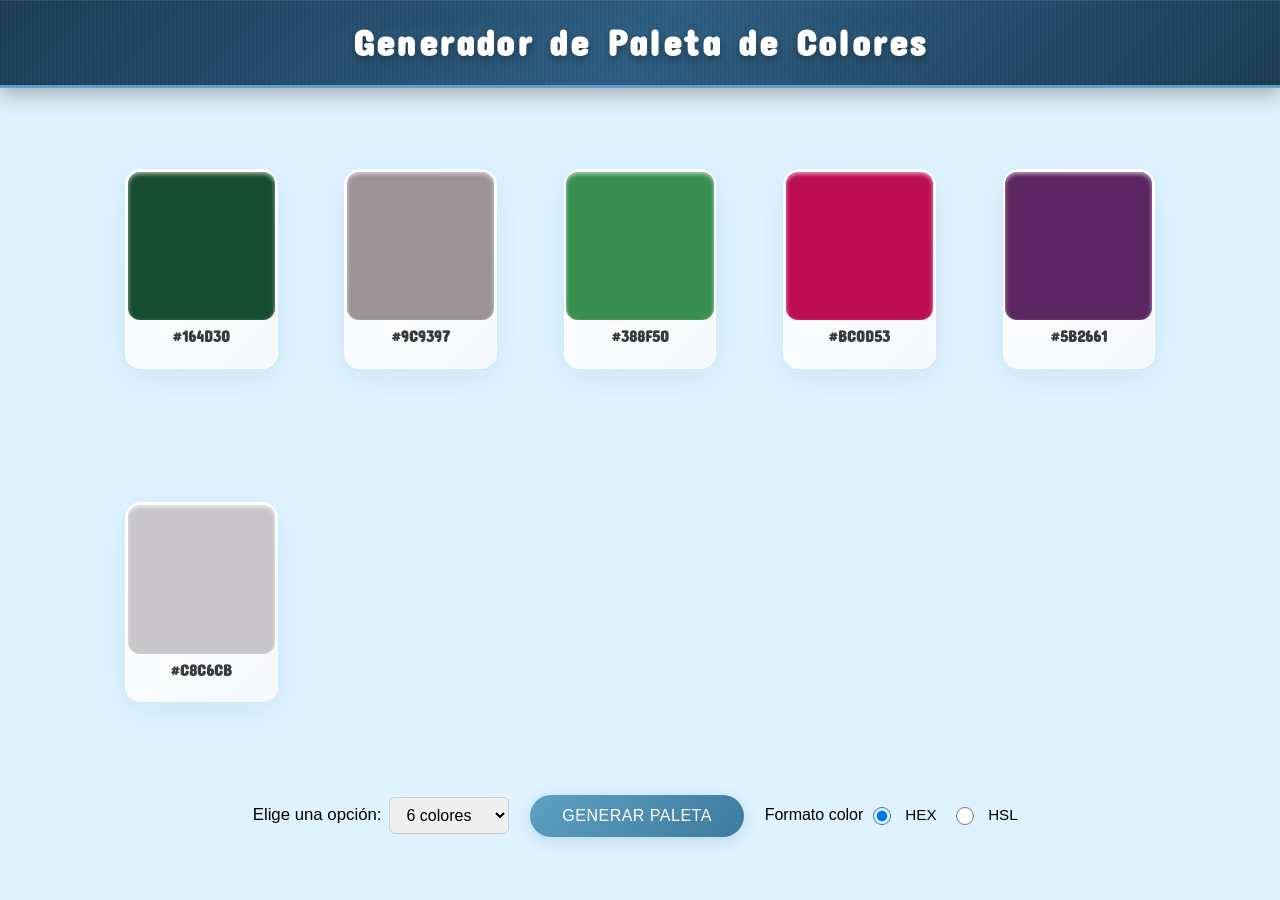
<file: index.html>
<!doctype html>
<html lang="en">
  <head>
    <meta charset="UTF-8" />
    <meta name="viewport" content="width=device-width, initial-scale=1.0" />
    <title>Document</title>
    <!-- Archivo de estilos CSS -->
    <link rel="stylesheet" href="CSS/style.css" />
    <!-- Archivo conexion con Javascript -->
    <script src="JS/script.js" defer></script>
    <link rel="preconnect" href="https://fonts.googleapis.com">
    <link rel="preconnect" href="https://fonts.gstatic.com" crossorigin>
    <link href="https://fonts.googleapis.com/css2?family=Concert+One&display=swap" rel="stylesheet">
  </head>
  <body>
    <!-- Encabezado -->
    <header>
      <!-- Titulo principal -->
      <h1 id="encabezado" class="titulo">Generador de Paleta de Colores</h1>
    </header>

    <!-- principal -->
    <main id="principal" class="contenedor-principal">
      <!-- Article contenedor de tarjetas -->
      <article id="articulo" class="contenedor-colores">
        <!-- Tarjetas de los colores -->
        <!--         <div id="marco-tarjeta">
          <div id="tarjeta" class="card1"></div>
          color
        </div>
        <div id="marco-tarjeta">
          <div id="tarjeta" class="card2"></div>
          Color
        </div>
        <div id="marco-tarjeta">
          <div id="tarjeta" class="card3"></div>
          Color
        </div>
        <div id="marco-tarjeta">
          <div id="tarjeta" class="card4"></div>
          Color
        </div>
        <div id="marco-tarjeta">
          <div id="tarjeta" class="card5"></div>
          Color
        </div>
        <div id="marco-tarjeta">
          <div id="tarjeta" class="card6"></div>
          Color
        </div> -->
      </article>
    </main>
    <!-- Botones -->
    <section id="articulo-botones" class="contenedor-botones">
      
      

      <div class="contenedor-opciones">
        <label for="opciones">Elige una opción:</label>
        <select name="opciones" id="opciones">
        <option value="6">6 colores</option>
        <option value="8">8 colores</option>
        <option value="9">9 colores</option>
        </select>
      </div>

      <div class="contenedor-btngenerar-paleta">
        <button id="generar-paleta" class="boton-generar-paleta">
        Generar paleta
        </button>
      </div>

      <div class="formato-color">
        <legend>Formato color</legend>
        <input
          type="radio"
          id="hexadecimal"
          name="color-codigo"
          value="HEX"
          required
          checked
        />
        <label for="hexadecimal">HEX</label><br />

        <input type="radio" 
        id="hsl"
        name="color-codigo" 
        value="HSL" />
        <label for="hsl">HSL</label><br />

      </div>
      
     
    </section>

    <footer>
      <div id="mensaje-alerta" class="mensaje-oculto">
      </div>
    </footer>
</html>
</file>
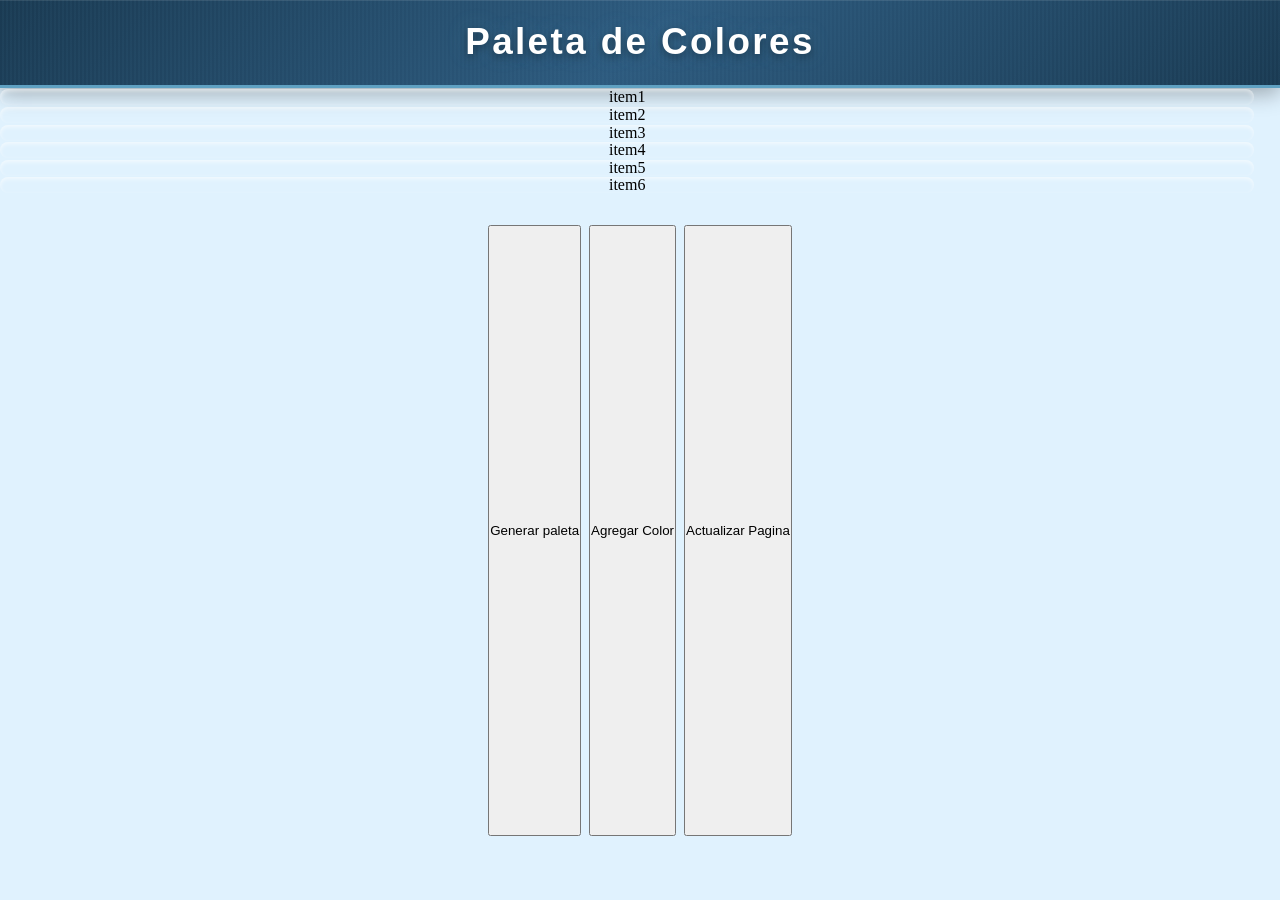
<file: HTML/index.html>
<!doctype html>
<html lang="en">
  <head>
    <meta charset="UTF-8" />
    <meta name="viewport" content="width=device-width, initial-scale=1.0" />
    <title>Document</title>
    <link rel="stylesheet" href="/CSS/style.css" />
  </head>
  <body>
    <header>
      <h1 id="encabezado" class="titulo">Paleta de Colores</h1>
    </header>
    <section>
      <div id="contenedor" class="contenedorPaletas">
        <div id="tarjeta" class="card1">item1</div>
        <div id="tarjeta" class="card2">item2</div>
        <div id="tarjeta" class="card3">item3</div>
        <div id="tarjeta" class="card4">item4</div>
        <div id="tarjeta" class="card5">item5</div>
        <div id="tarjeta" class="card6">item6</div>
      </div>
    </section>
    <main>
      <button id="generarPaleta" class="botonGenerarPaleta">
        Generar paleta
      </button>
      <button id="agregarColor" class="botonAgregarColor">Agregar Color</button>
      <button id="refrescarPagina" class="botonRefrescarPagina">
        Actualizar Pagina
      </button>
    </main>

    <footer id="info_pagina" class="footerPagina"></footer>
  </body>
</html>
</file>
<file: CSS/style.css>
/* ===============================================================================
Reset y configuración base
================================================================================== */
* {
    margin: 0;
    padding: 0;
    box-sizing: border-box;
}

html {
    font-size: 100%;
}



/* ===============================================================================
Variables y utilidades
================================================================================== */

:root {
    --background-pagina: #E0F2FE;
}

/* ===============================================================================
Tipografía
================================================================================== */
.label-color {
    font-family: "Concert One", sans-serif;
    font-size: 1rem;
    color: #3c3a3a;
    margin-top: 0.5rem;
    font-weight: 600;
    font-style: normal;
}


/* ===============================================================================
layout
================================================================================== */
body {
    line-height: 1.0;
    background: var(--background-pagina);


}

header {
    background: linear-gradient(135deg, #1a3a52 0%, #2d5a7e 50%, #1a3a52 100%);
    text-align: center;
    padding: 1.2rem 1rem;
    box-shadow:
        0 6px 20px rgba(0, 0, 0, 0.3),
        inset 0 1px 0 rgba(255, 255, 255, 0.1);
    border-bottom: 3px solid #5fa1c2;
    position: relative;
    overflow: hidden;
}

header::before {
    content: '';
    position: absolute;
    top: 0;
    left: 0;
    right: 0;
    bottom: 0;
    background:
        repeating-linear-gradient(90deg,
            transparent,
            transparent 2px,
            rgba(95, 161, 194, 0.05) 2px,
            rgba(95, 161, 194, 0.05) 4px);
    pointer-events: none;
}

h1 {
    font-family: "Concert One", sans-serif;
    font-size: 2.2rem;
    color: #ffffff;
    text-align: center;
    font-weight: 700;
    font-style: normal;
    letter-spacing: 0.15rem;
    text-shadow:
        0 3px 8px rgba(0, 0, 0, 0.4),
        0 0 20px rgba(95, 161, 194, 0.3);
    margin: 0;
    padding: 0.3rem 0;
    position: relative;
    z-index: 1;
    transition: all 0.3s ease;
}

h1:hover {
    transform: scale(1.03);
    text-shadow:
        0 5px 12px rgba(0, 0, 0, 0.5),
        0 0 30px rgba(95, 161, 194, 0.5),
        0 0 40px rgba(144, 202, 249, 0.3);
}

main {
    padding: 1rem;
    display: flex;
    min-height: 60vh;
    justify-content: center;
    position: relative;
    overflow: hidden;
    gap: 0.5rem;
    flex-wrap: wrap;
}


.contenedor-colores {
    display: grid;
    grid-template-columns: repeat(auto-fit, minmax(120px, 1fr));
    gap: 1rem;
    width: 100%;
    max-width: 1200px;
    align-items: center;
    justify-items: center;
    position: relative;
    z-index: 1;
    animation: fadeInGrid 0.6s ease-out;
    margin-top: 1.3rem;
    padding: 0 1rem;
}



#marco-tarjeta {
    background: linear-gradient(135deg, #ffffff 0%, #f5f9fc 100%);
    border-radius: 16px;
    overflow: hidden;
    transition: all 0.4s cubic-bezier(0.34, 1.56, 0.64, 1);
    width: 80%;
    height: 50px;
    display: flex;
    flex-direction: column;
    justify-content: flex-start;
    align-items: center;
    box-shadow: 0 8px 32px rgba(95, 161, 194, 0.15);
    border: 1px solid rgba(255, 255, 255, 0.8);
    backdrop-filter: blur(10px);
    position: relative;
}

#tarjeta {
    border-radius: 12px;
    overflow: hidden;
    transition: all 0.4s cubic-bezier(0.34, 1.56, 0.64, 1);
    width: 98%;
    height: 75%;
    display: flex;
    justify-content: center;
    align-items: center;
    margin-top: 0.1rem;
    position: relative;
    box-shadow: inset 0 2px 4px rgba(255, 255, 255, 0.6);
}


#marco-tarjeta:hover #tarjeta {
    transform: translateY(-2px);
    box-shadow: inset 0 2px 4px rgba(255, 255, 255, 0.6), 0 12px 24px rgba(95, 161, 194, 0.3);
}

#marco-tarjeta:hover {
    transform: translateY(-8px) rotateX(5deg);
    box-shadow: 0 16px 48px rgba(95, 161, 194, 0.25), 0 0 20px rgba(95, 161, 194, 0.1);
    border-color: rgba(95, 161, 194, 0.3);
}

#marco-tarjeta:hover .label-color {
    transform: translateY(-2px);
    color: #080909;
    font-weight: 400;
}


/* footer */

footer {
    background-color: var(--background-pagina);
}

#mensaje-alerta {
    opacity: 0;
    text-align: center;
    font-family: 'Gill Sans', 'Gill Sans MT', Calibri, 'Trebuchet MS', sans-serif;
    font-size: 1.2rem;
    color: rgb(6, 68, 113);
    font-weight: 700;
    margin-top: 1.5rem;
}

#mensaje-alerta.mostrar {
    opacity: 1;
}



/* ===============================================================================
Componentes
================================================================================== */


.contenedor-botones {
    width: 100%;
    display: flex;
    justify-content: center;
    flex-direction: row;
    padding: 1rem 0.5rem;
    gap: 1rem;
    align-items: center;
    flex-wrap: wrap;
    margin-top: 1rem;
}

.boton-generar-paleta {
    background: linear-gradient(135deg, #5fa1c2, #3d7a9e);
    color: white;
    font-family: 'Gill Sans', 'Gill Sans MT', Calibri, 'Trebuchet MS', sans-serif;
    font-size: 8;
    font-weight: 0.1rem;
    padding: 0.75rem 1.5rem;
    border: none;
    border-radius: 25px;
    cursor: pointer;
    transition: all 0.3s ease;
    box-shadow: 0 4px 15px rgba(95, 161, 194, 0.3);
    letter-spacing: 0.5px;
    text-transform: uppercase;
}

.boton-generar-paleta:hover {
    background: linear-gradient(135deg, #3d7a9e, #2d5a7e);
    transform: translateY(-3px);
    box-shadow: 0 8px 20px rgba(95, 161, 194, 0.5);
}

.boton-generar-paleta:active {
    transform: translateY(-1px);
    box-shadow: 0 4px 10px rgba(95, 161, 194, 0.3);
}

.contenedor-opciones {
    display: flex;
    gap: 0.5rem;
    font-family: 'roboto', sans-serif;
    font-weight: 300;
    font-size: 1rem;
    justify-content: center;
    align-items: center;
    flex-wrap: wrap;
}

#opciones {
    min-width: 120px;
    width: auto;
    max-width: 150px;
    padding: 0.5rem 0.75rem;
    border-radius: 6px;
    border: 1px solid #ccc;
    font-family: 'roboto', sans-serif;
    font-size: 0.95rem;
    cursor: pointer;
    transition: all 0.3s ease;
}

#opciones:hover {
    border-color: #5fa1c2;
    box-shadow: 0 2px 8px rgba(95, 161, 194, 0.2);
}

#opciones option {
    font-family: 'roboto', sans-serif;
    font-size: 0.95rem;
    background: #d5ecf7;
}

.formato-color {
    display: flex;
    gap: 0.6rem;
    font-family: 'roboto', sans-serif;
    font-weight: 300;
    font-size: 1rem;
    flex-wrap: wrap;
    justify-content: center;
}

input[type="radio"] {
    cursor: pointer;
    width: 18px;
    height: 18px;
}

input[type="radio"]+label {
    cursor: pointer;
    margin-left: 0.3rem;
    font-size: 0.95rem;
}

/* ===============================================================================
Media querys
================================================================================== */

/* Estilos base (móvil pequeño) - 320px a 480px */
@media (max-width: 480px) {
    body {
        font-size: 13px;
    }

    h1 {
        font-size: 1.5rem;
        letter-spacing: -0.02em;
        padding: 0.5rem 0.25rem;
    }

    main {
        padding: 0.75rem;
        min-height: auto;
        gap: 0;
    }

    .contenedor-colores {
        grid-template-columns: repeat(auto-fit, minmax(100px, 1fr));
        gap: 0.75rem;
        width: 100%;
        margin-top: 1rem;
        padding: 0;
    }

    #marco-tarjeta {
        height: 120px;
        width: 90%;
    }

    #tarjeta {
        height: 70%;
    }

    .contenedor-botones {
        flex-direction: column;
        gap: 0.5rem;
        padding: 0.5rem;
        width: 100%;
    }

    .boton-generar-paleta {
        width: 100%;
        padding: 0.6rem 1rem;
        font-size: 0.85rem;
    }

    .contenedor-opciones {
        flex-direction: column;
        gap: 0.4rem;
        width: 100%;
        font-size: 0.85rem;
    }

    #opciones {
        width: 100%;
        max-width: none;
        font-size: 0.85rem;
        padding: 0.4rem;
    }

    .formato-color {
        font-size: 0.85rem;
        gap: 0.4rem;
    }

    input[type="radio"] {
        width: 16px;
        height: 16px;
    }

    input[type="radio"]+label {
        font-size: 0.85rem;
        margin-left: 0.2rem;
    }

    label {
        font-size: 0.85rem;
    }

    .label-color {
        font-size: 0.7rem;
    }

    legend {
        font-size: 0.85rem;
        width: 100%;
    }
}

/* Tableta pequeña / Móvil grande - 481px a 768px */
@media (min-width: 481px) and (max-width: 768px) {
    h1 {
        font-size: 1.8rem;
    }

    main {
        padding: 1rem 1.5rem;
        min-height: auto;
    }

    .contenedor-colores {
        grid-template-columns: repeat(auto-fit, minmax(130px, 1fr));
        gap: 1.2rem;
        width: 100%;
        padding: 0 0.5rem;
    }

    #marco-tarjeta {
        height: 150px;
    }

    .contenedor-botones {
        flex-direction: row;
        gap: 0.75rem;
        flex-wrap: wrap;
        width: 100%;
    }

    .boton-generar-paleta {
        padding: 0.65rem 1.5rem;
        font-size: 0.9rem;
    }

    .contenedor-opciones {
        font-size: 0.95rem;
        gap: 0.6rem;
    }

    #opciones {
        font-size: 0.9rem;
        max-width: 140px;
    }

    .formato-color {
        font-size: 0.9rem;
        gap: 0.5rem;
    }

    .label-color {
        font-size: 0.8rem;
    }
}

/* Tableta mediana - 769px a 1024px */
@media (min-width: 769px) and (max-width: 1024px) {
    h1 {
        font-size: 2rem;
    }

    main {
        padding: 1.5rem 2rem;
        min-height: 70vh;
    }

    .contenedor-colores {
        grid-template-columns: repeat(auto-fit, minmax(150px, 1fr));
        gap: 1.5rem;
        width: 100%;
        max-width: 900px;
    }

    #marco-tarjeta {
        height: 180px;
    }

    .contenedor-botones {
        gap: 1rem;
        width: 100%;
    }

    .boton-generar-paleta {
        padding: 0.7rem 1.8rem;
        font-size: 0.95rem;
    }

    .contenedor-opciones {
        font-size: 1rem;
    }

    #opciones {
        font-size: 0.95rem;
        max-width: 145px;
    }

    .label-color {
        font-size: 0.9rem;
    }
}

/* Laptop / Pantalla grande - 1025px a 1440px */
@media (min-width: 1025px) and (max-width: 1440px) {
    h1 {
        font-size: 2.3rem;
    }

    main {
        padding: 2rem 3rem;
        min-height: 75vh;
    }

    .contenedor-colores {
        grid-template-columns: repeat(auto-fit, minmax(170px, 1fr));
        gap: 1.8rem;
        width: 100%;
        max-width: 1100px;
    }

    #marco-tarjeta {
        height: 200px;
    }

    .contenedor-botones {
        gap: 1.3rem;
    }

    .boton-generar-paleta {
        padding: 0.75rem 2rem;
        font-size: 1rem;
    }

    .contenedor-opciones {
        font-size: 1.05rem;
    }

    #opciones {
        font-size: 1rem;
        max-width: 150px;
    }

    .label-color {
        font-size: 1rem;
    }
}

/* Computadora / Pantalla extra grande - 1441px+ */
@media (min-width: 1441px) {
    h1 {
        font-size: 2.5rem;
    }

    main {
        padding: 2.5rem 4rem;
        min-height: 80vh;
    }

    .contenedor-colores {
        grid-template-columns: repeat(auto-fit, minmax(190px, 1fr));
        gap: 2.2rem;
        width: 100%;
        max-width: 1300px;
    }

    #marco-tarjeta {
        height: 220px;
    }

    .contenedor-botones {
        gap: 1.5rem;
    }

    .boton-generar-paleta {
        padding: 0.8rem 2.3rem;
        font-size: 1.05rem;
    }

    .contenedor-opciones {
        font-size: 1.1rem;
    }

    #opciones {
        font-size: 1.05rem;
        max-width: 160px;
    }

    .label-color {
        font-size: 1.1rem;
    }
}

/* Estilos base (móvil) */
.contenedor-principal {
    padding: 0.5rem;
}
</file>
